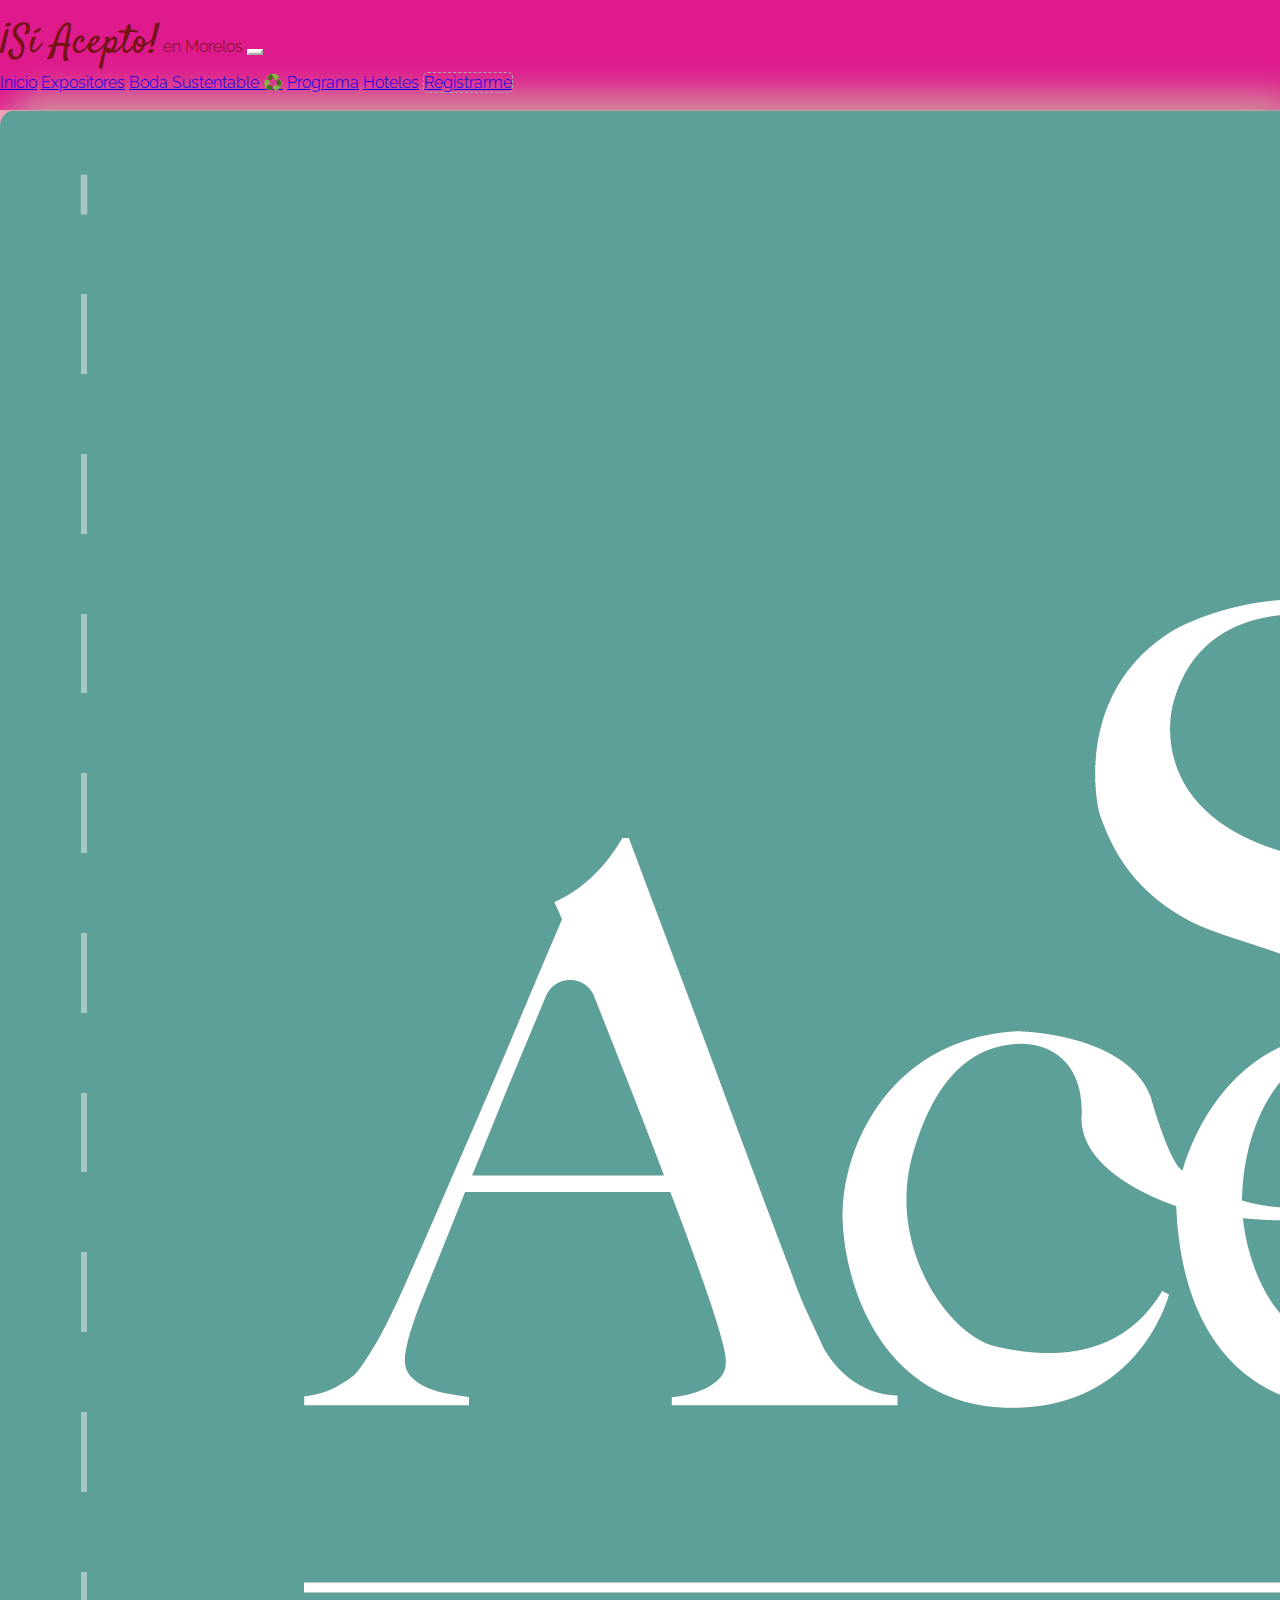
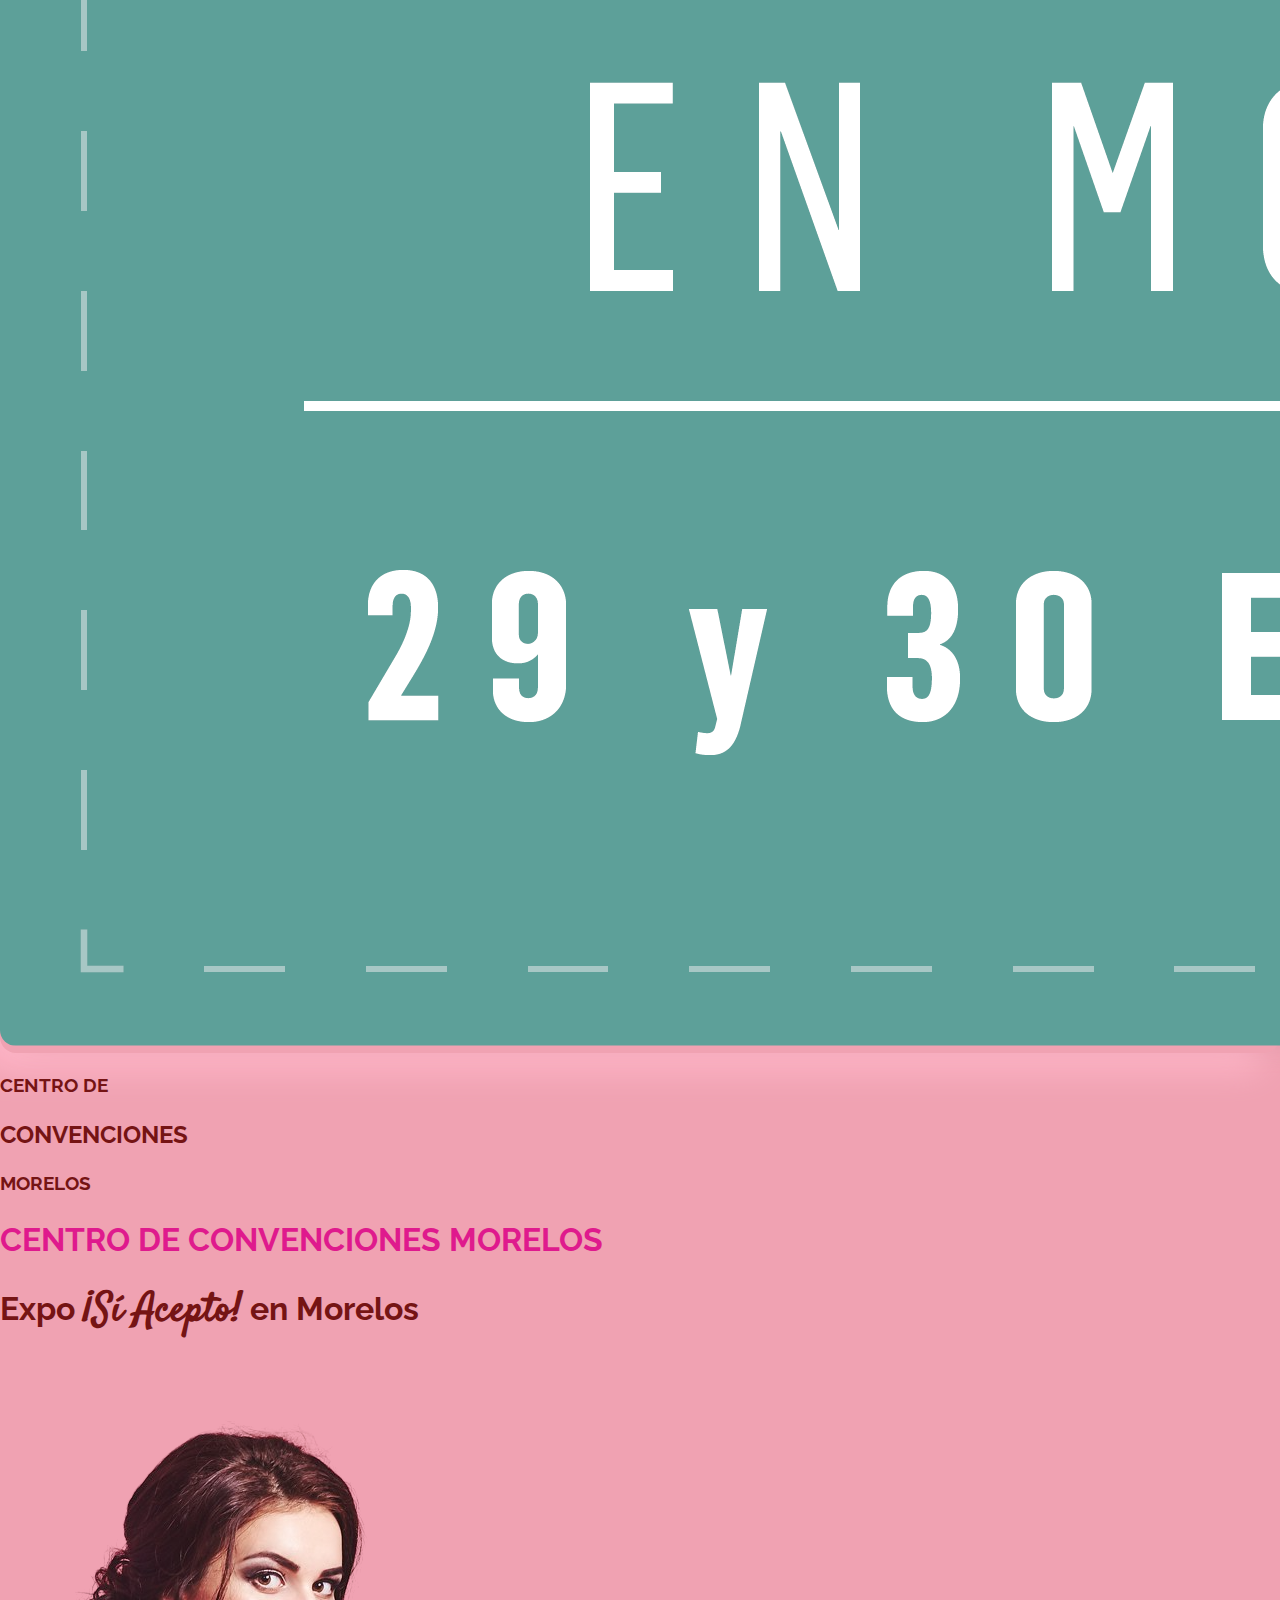
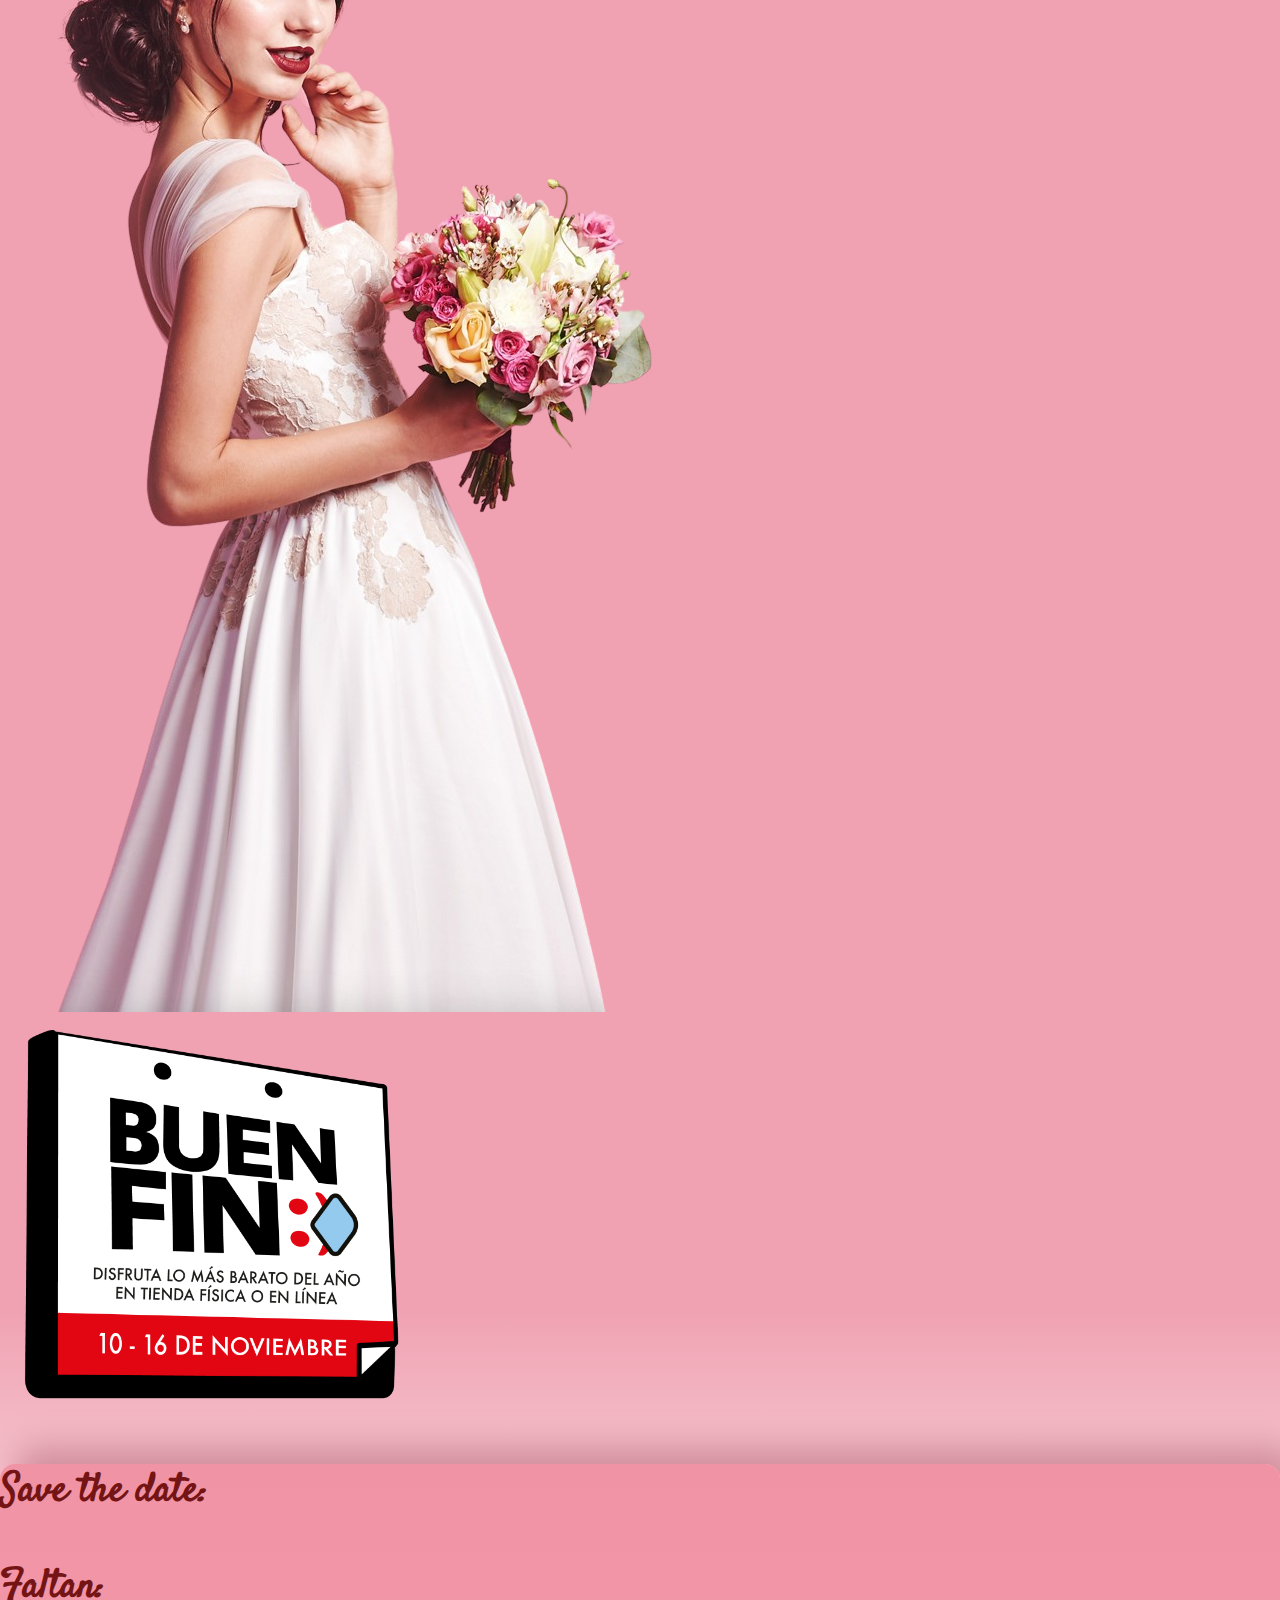
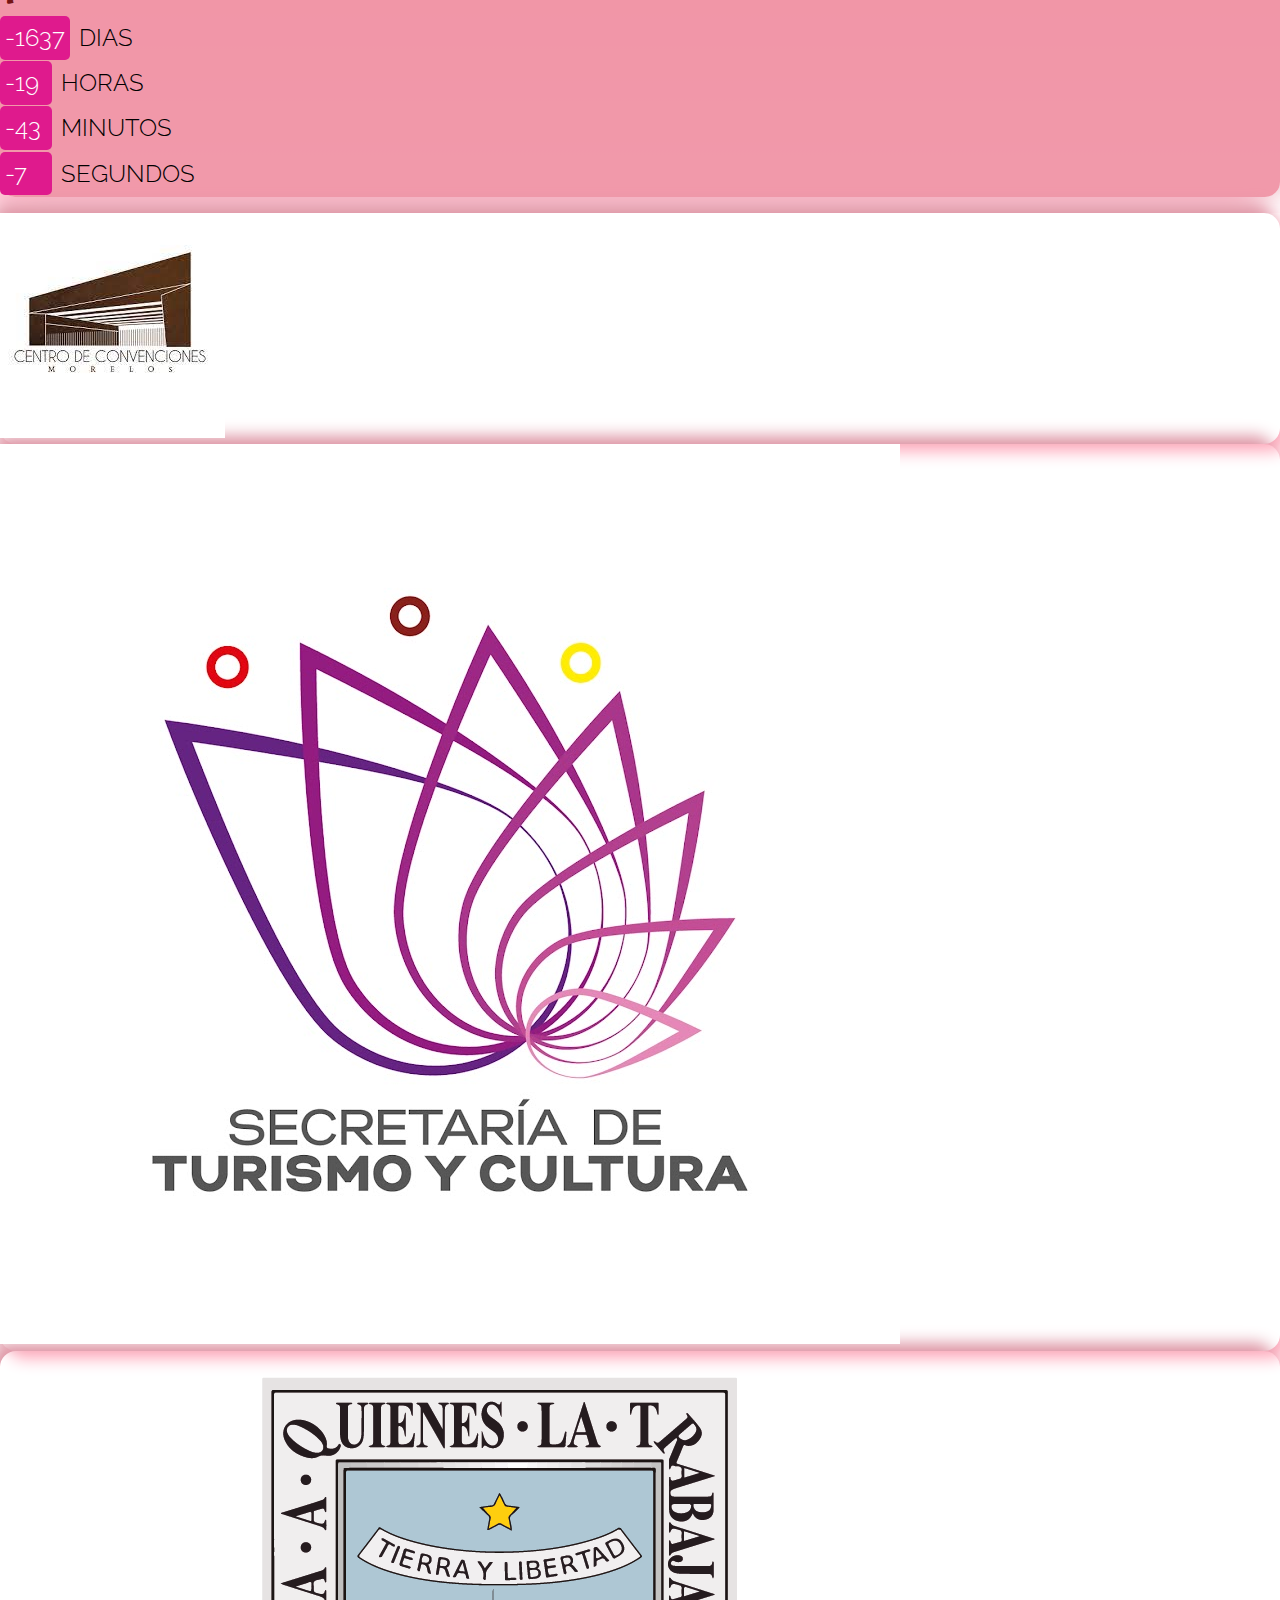
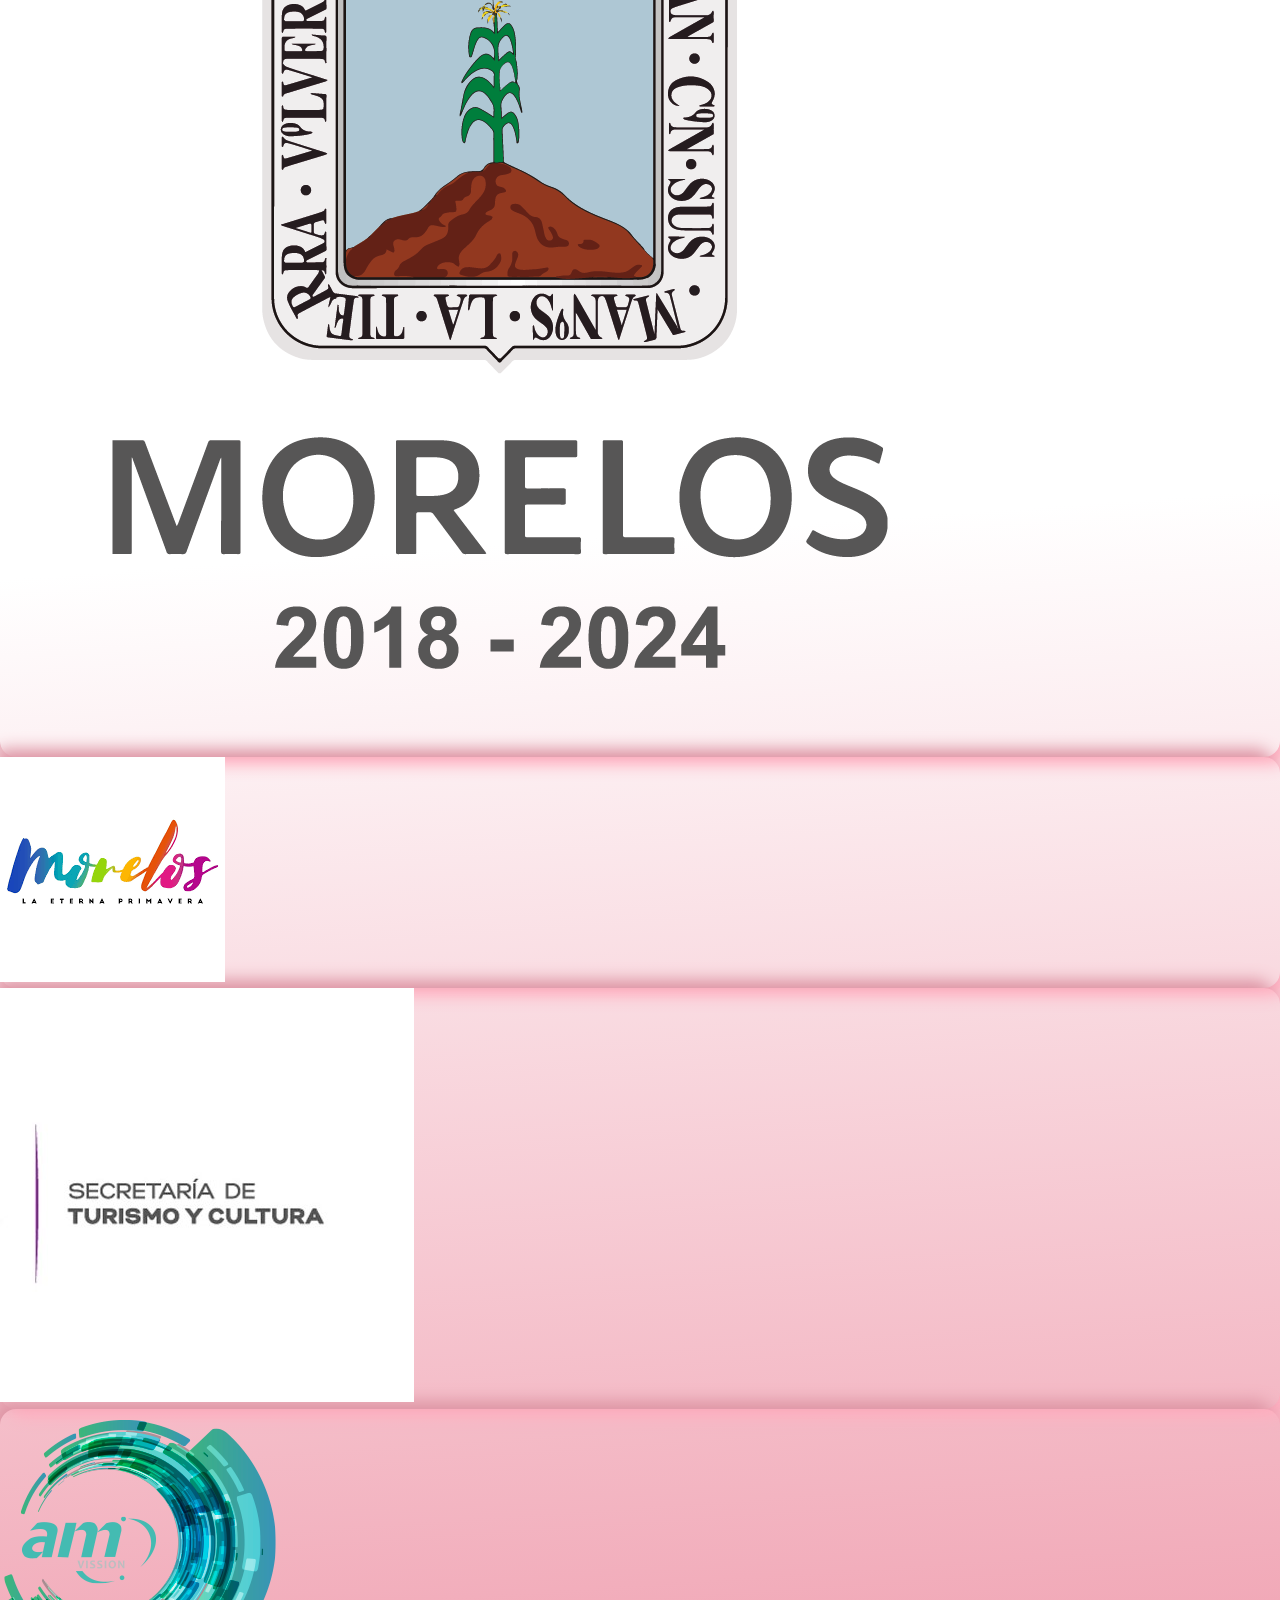
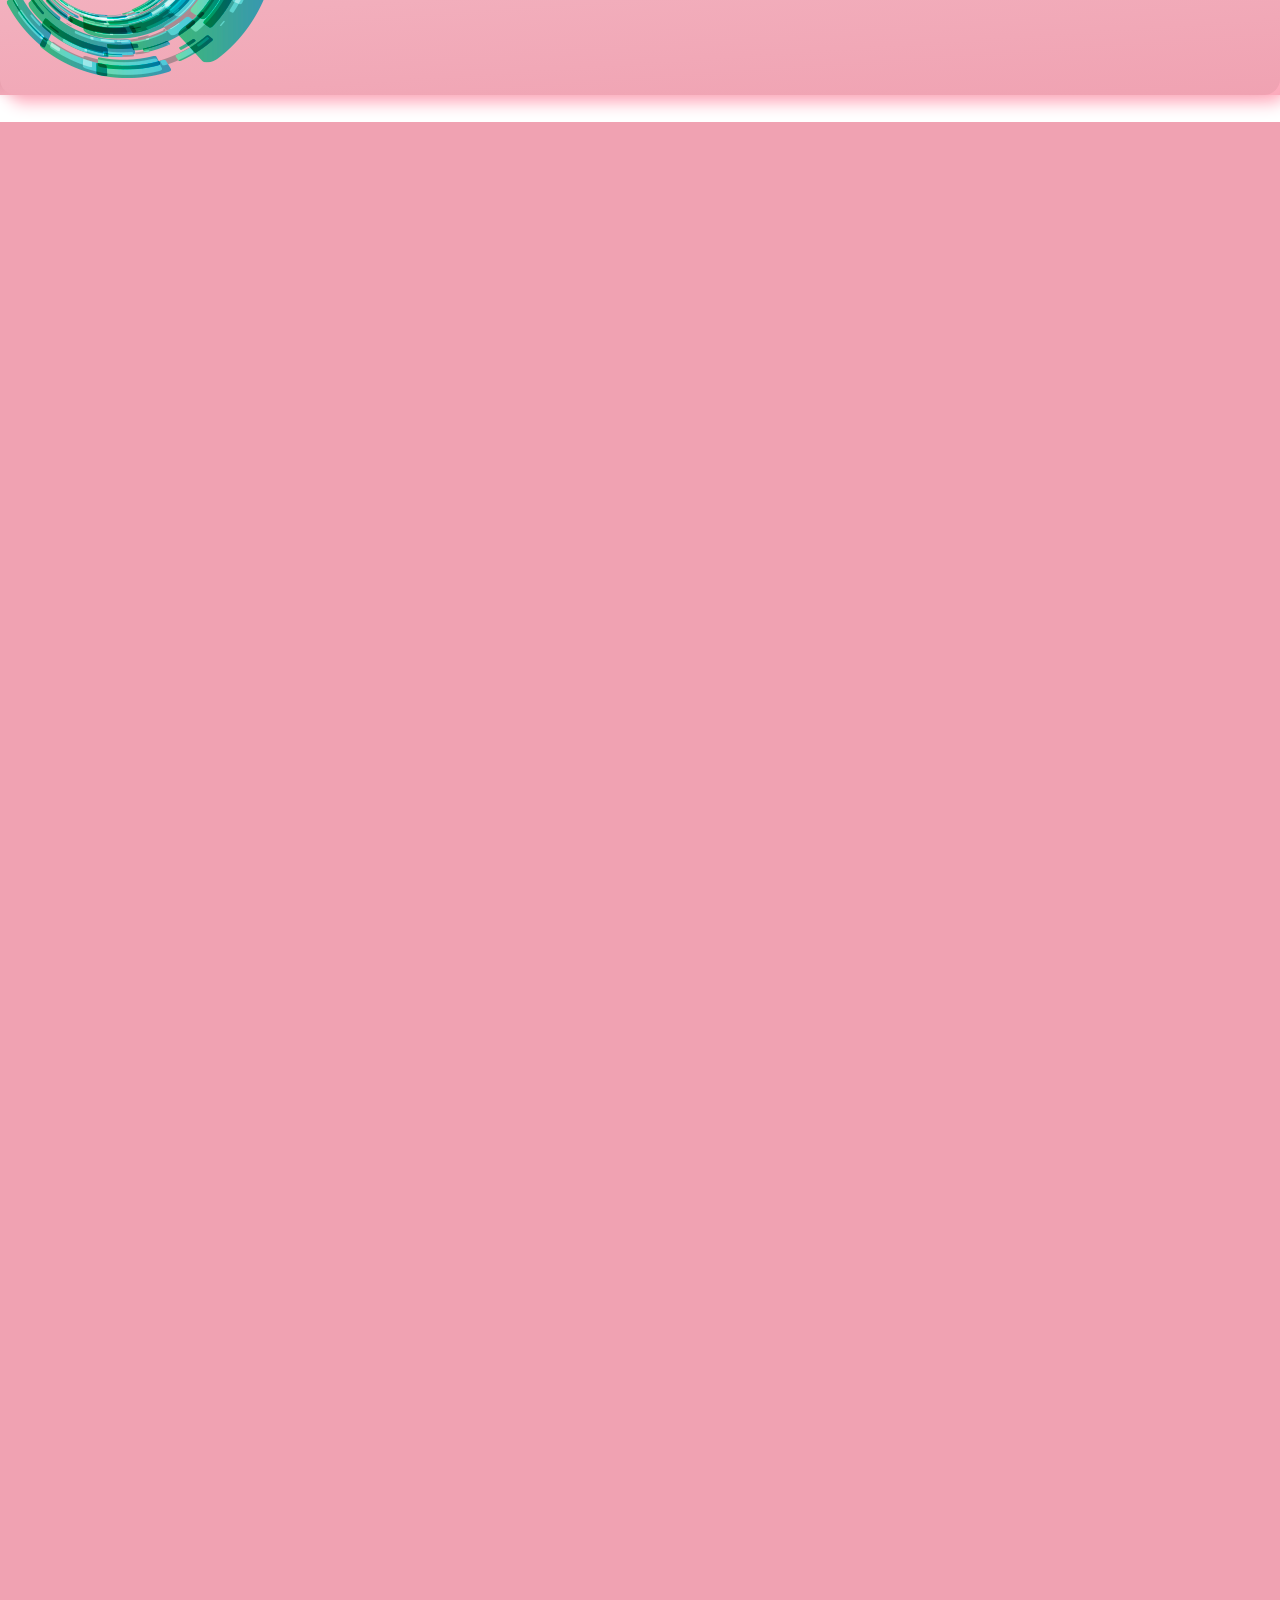
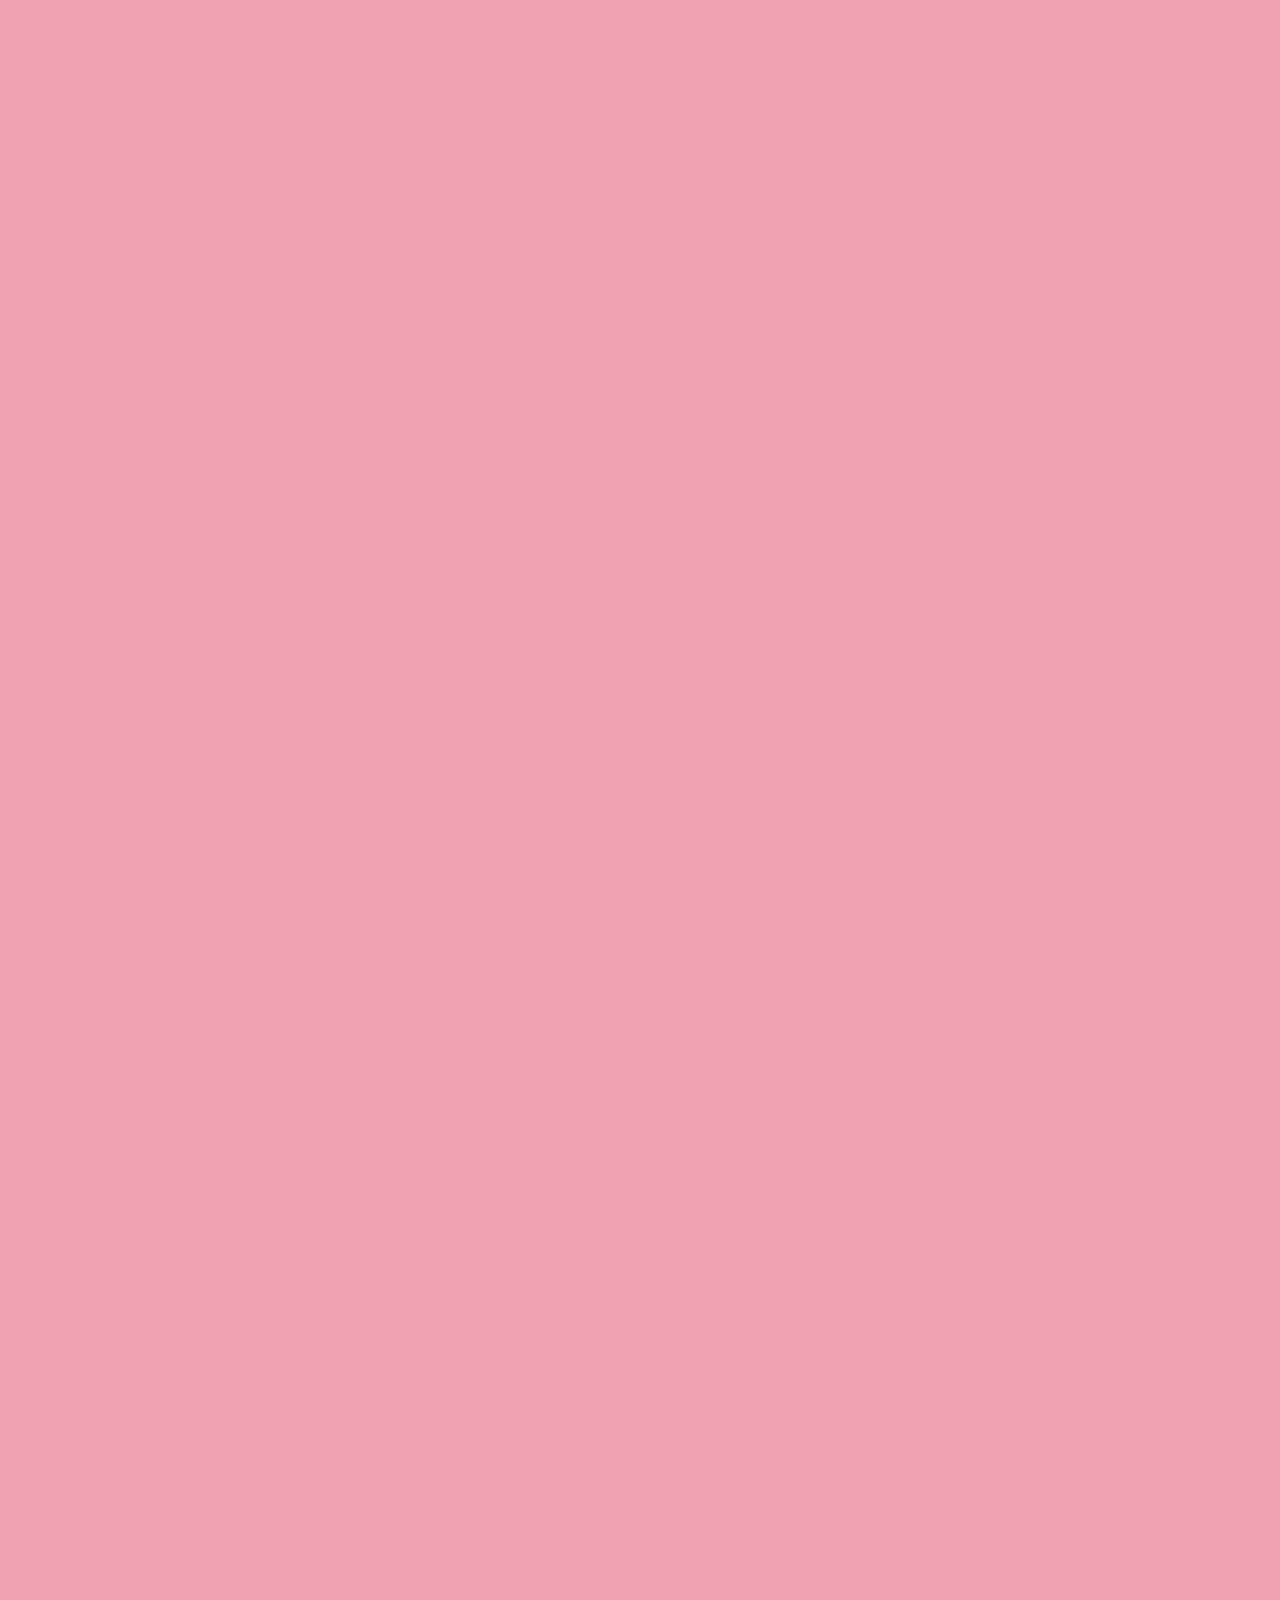
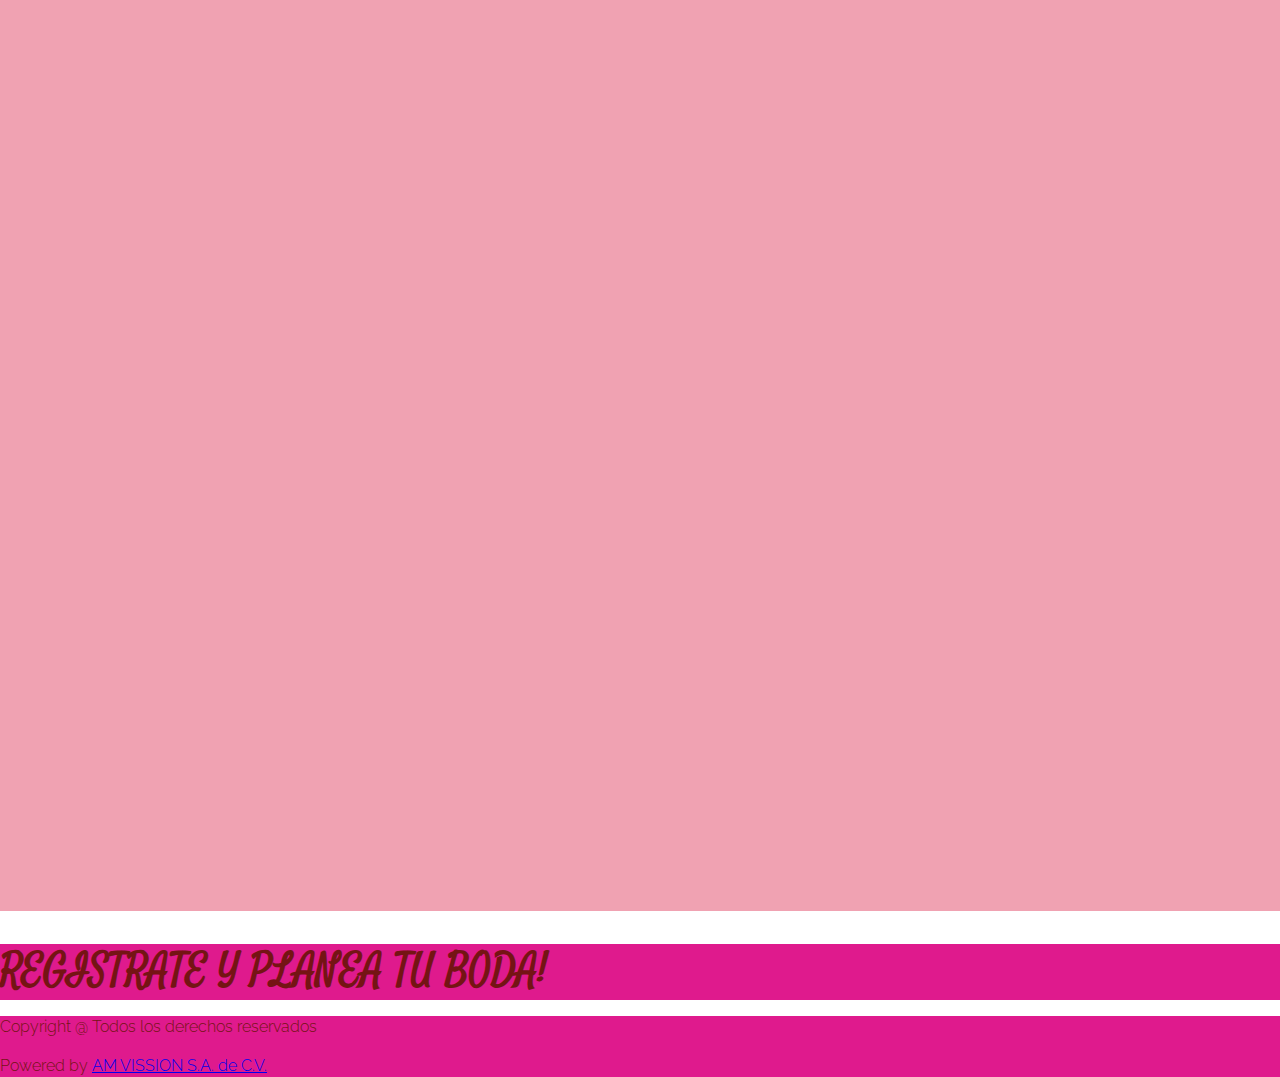
<file: public/index.html>
<!-- HTML5 -->
<!doctype html>

<!-- ESPAÑOL -->
<html lang="es">

<head>

    <meta charset="utf-8">
    <meta name="viewport" content="width=device-width, initial-scale=1, viewport-fit=cover">
    <meta name="description" content="Pagina principal">
    <meta name="author" content="Miguel Oñate">
    <link rel="shortcut icon" href="">
    <title>Si Acepto en Morelos</title>
    <link rel="apple-touch-icon" href=""> <!-- Apple Touch Icon (at least 200x200px) -->
    <meta name="apple-mobile-web-app-capable" content="yes"> <!-- To run web application in full-screen -->
    <meta name="apple-mobile-web-app-status-bar-style" content="black">
    <!-- Has no effect unless you have the previous meta tag -->

    <!--       LINKS CSS/JS     -->
    <link href="https://cdn.jsdelivr.net/npm/bootstrap@5.1.3/dist/css/bootstrap.min.css" rel="stylesheet"
        integrity="sha384-1BmE4kWBq78iYhFldvKuhfTAU6auU8tT94WrHftjDbrCEXSU1oBoqyl2QvZ6jIW3" crossorigin="anonymous">
    <link rel="stylesheet" href="assets/css/styles.css">
</head>


<body>

    <!-- ========== HEADER ========= -->
    <nav class="navbar navbar-expand-lg navbar-light bg-pink">
        <div class="container-sm">
            <a class="navbar-brand navbar-title text-white"><span class="cursivas text-white">¡Sí
                    Acepto!</span>
                en
                Morelos</a>
            <button class="navbar-toggler" type="button" data-bs-toggle="collapse" data-bs-target="#navbarNavAltMarkup"
                aria-controls="navbarNavAltMarkup" aria-expanded="false" aria-label="Toggle navigation">
                <span class="navbar-toggler-icon"></span>
            </button>
            <div class="collapse navbar-collapse justify-content-end" id="navbarNavAltMarkup">
                <div class="navbar-nav">
                    <a class="nav-link text-white" aria-current="page" href="index.html">Inicio</a>
                    <a class="nav-link text-white" href="expositores.html">Expositores</a>
                    <a class="nav-link text-white" href="boda_sust.html">Boda Sustentable ♻️</a>
                    <a class="nav-link text-white" href="programa.html">Programa</a>
                    <a class="nav-link text-white" href="hoteles.html">Hoteles</a>
                    <a class="nav-link text-white li-important" href="registrarme.html">Registrarme</a>
                </div>
            </div>
        </div>
    </nav>

    <header class="bg-header-gradient">
        <div class="container">
            <div class="row">
                <div class="col-md-4">
                    <div class="row">
                        <div class="col-md-12 pt-3">
                            <div class="card card-logo">
                                <img src="assets/img/header/logo.png" alt="" class="card-img-top">
                            </div>
                        </div>
                    </div>
                    <div class="row text-center">
                        <div class="col-md-12 d-none d-md-block pt-5">
                            <h3>CENTRO DE</h3>
                            <h2>CONVENCIONES</h2>
                            <h3>MORELOS</h3>
                        </div>
                        <div class="p-3 col-md-12 text-pink d-none d-sm-inline d-md-none">
                            <h1>CENTRO DE CONVENCIONES MORELOS</h3>
                        </div>
                    </div>
                </div>
                <div class="col-md-8">
                    <div class="row">
                        <div class="col-md-12">
                            <h1 class="text-white text-center d-none d-md-block pt-3">Expo <span class="cursivas">¡Sí
                                    Acepto!</span>
                                en Morelos</h1>
                        </div>
                    </div>
                    <div class="row">
                        <div class="col-md-6">
                            <img src="assets/img/header/novia.png" alt="" class="img-fluid">
                        </div>
                        <div class="col-12 col-md-6">
                            <div class="row">
                                <div class="col-6">
                                    <img src="assets/img/header/buen_fin.png" class="img-fluid d-none d-md-inline"
                                        alt="">
                                </div>
                            </div>
                            <div class="row">
                                <div class="countdown col-12 px-md-4 py-2 py-md-2" id="countdown1">
                                    <h3 class="d-none d-lg-block text-white cursivas text-center">Save the date:</h3>
                                    <h3 class="d-block d-lg-none text-white cursivas text-center">Faltan:</h3>
                                    <div class="row">
                                        <div class="col-6 col-md-12 ">
                                            <span class="timeel days">00</span>
                                            <span class="timeel timeRefDays text-white">DIAS</span>
                                        </div>
                                        <div class="col-6 col-md-12">
                                            <span class="timeel hours">00</span>
                                            <span class="timeel timeRefHours text-white">HORAS</span>
                                        </div>
                                        <div class="col-6 col-md-12">
                                            <span class="timeel minutes">00</span>
                                            <span class="timeel timeRefMinutes text-white">MINUTOS</span>
                                        </div>
                                        <div class="col-6 col-md-12">
                                            <span class="timeel seconds">00</span>
                                            <span class="timeel timeRefSeconds text-white">SEGUNDOS</span>
                                        </div>
                                    </div>
                                </div>
                            </div>
                        </div>
                    </div>
                </div>
            </div>
        </div>
    </header>
    <section class="bg-gradient-sponsors pb-3">
        <div class="container">
            <div class="row">
                <div class="col-6 col-sm-2 align-self-end">
                    <div class="card patrocinadores">
                        <img src="assets/img/patrocinadores/centro_morelos.jpg" alt="img-fluid">
                    </div>
                </div>
                <div class="col-6 col-sm-2">
                    <div class="card"> <img src="assets/img/patrocinadores/turismo.jpg" alt="" class="img-fluid">
                    </div>
                </div>
                <div class="col-6 col-sm-2">
                    <div class="card">
                        <img src="assets/img/patrocinadores/morelos.png" alt="" class="img-fluid">
                    </div>
                </div>
                <div class="col-6 col-sm-2">
                    <div class="card">
                        <img src="assets/img/patrocinadores/morelos_primavera.png" class="img-fluid" alt="">
                    </div>
                </div>
                <div class="col-6 col-sm-2">
                    <div class="card">
                        <img src="assets/img/patrocinadores/turismo_cultura.jpg" alt="" class="img-fluid">
                    </div>
                </div>
                <div class="col-6 col-sm-2">
                    <div class="card">
                        <img src="assets/img/patrocinadores/amvission.png" class="img-fluid" alt="">
                    </div>
                </div>
            </div>
        </div>
    </section>

    <section class='bg-lightpink py-5'>
        <div class='container'>
            <div class="row">
                <div class="col-lg-6 reveal">
                    <div class="card">
                        <div class="card-body">
                            <h1 class="cursivas">
                                Lugar:
                            </h1>
                        </div>
                    </div>
                </div>
                <div class="col-lg-6 reveal">
                    <div class="card">
                        <div class="card-body">
                            <h2 class="cursivas">Informacion General</h2>
                        </div>
                    </div>
                </div>
            </div>
        </div>
    </section>

    <section class='section bg-lightpink'>
        <div class='container reveal text-center'>
            <div class="row row-cols-1 row-cols-md-3 g-4">
                <div class="col">
                    <div class="card">
                        <img src="./assets/img/contenido/exposiciones.jpg" class="card-img-top" alt="...">
                        <div class="card-body">
                            <h5 class="card-title">Exposiciones</h5>
                            <p class="card-text"></p>
                        </div>
                    </div>
                </div>
                <div class="col">
                    <div class="card">
                        <img src="./assets/img/contenido/conferencias.jpg" class="card-img-top" alt="...">
                        <div class="card-body">
                            <h5 class="card-title">Conferencias</h5>
                            <p class="card-text"></p>
                        </div>
                    </div>
                </div>
                <div class="col">
                    <div class="card">
                        <img src="./assets/img/contenido/boda-sustentable.jpg" class="card-img-top" alt="...">
                        <div class="card-body">
                            <h5 class="card-title">Boda Sustentable</h5>
                            <p class="card-text"></p>
                        </div>
                    </div>
                </div>
                <div class="col">
                    <div class="card">
                        <img src="./assets/img/contenido/amenidades.jpg" class="card-img-top" alt="...">
                        <div class="card-body">
                            <h5 class="card-title">Amenidades</h5>
                            <p class="card-text"></p>
                        </div>
                    </div>
                </div>
                <div class="col">
                    <div class="card">
                        <img src="./assets/img/contenido/pasarela.jpg" class="card-img-top" alt="...">
                        <div class="card-body">
                            <h5 class="card-title">Pasarela</h5>
                            <p class="card-text"></p>
                        </div>
                    </div>
                </div>
                <div class="col">
                    <div class="card">
                        <img src="./assets/img/contenido/lgbt.jpg" class="card-img-top" alt="...">
                        <div class="card-body">
                            <h5 class="card-title">BODA LGBT 🏳️‍🌈</h5>
                            <p class="card-text"></p>
                        </div>
                    </div>
                </div>
            </div>
        </div>
    </section>
    <section class="bg-pink py-4">
        <div class="container">
            <h2 class="text-white cursivas">
                REGISTRATE Y PLANEA TU BODA!
            </h2>
        </div>
    </section>
    <!-- ========= FOOTER ========== -->
    <footer class="bg-pink p-3 text-white text-center">
        <div class="container">
            <div class="row">
                <div class="col-md-12">
                    <p>Copyright @ Todos los derechos reservados</p>
                </div>
            </div>
            <div class="row">
                <div class="col-md-12">
                    <p>Powered by <a class="text-info" href="http://amvission.com/">AM VISSION S.A. de C.V.</span></a>
                </div>
            </div>
        </div>
    </footer>


    <!-- ======= SCRIPT TAGS ====== -->
    <script src="https://cdn.jsdelivr.net/npm/bootstrap@5.1.3/dist/js/bootstrap.bundle.min.js"
        integrity="sha384-ka7Sk0Gln4gmtz2MlQnikT1wXgYsOg+OMhuP+IlRH9sENBO0LRn5q+8nbTov4+1p" crossorigin="anonymous">
    </script>
    <script src="assets/js/app.js"></script>
</body>

</html>
</file>
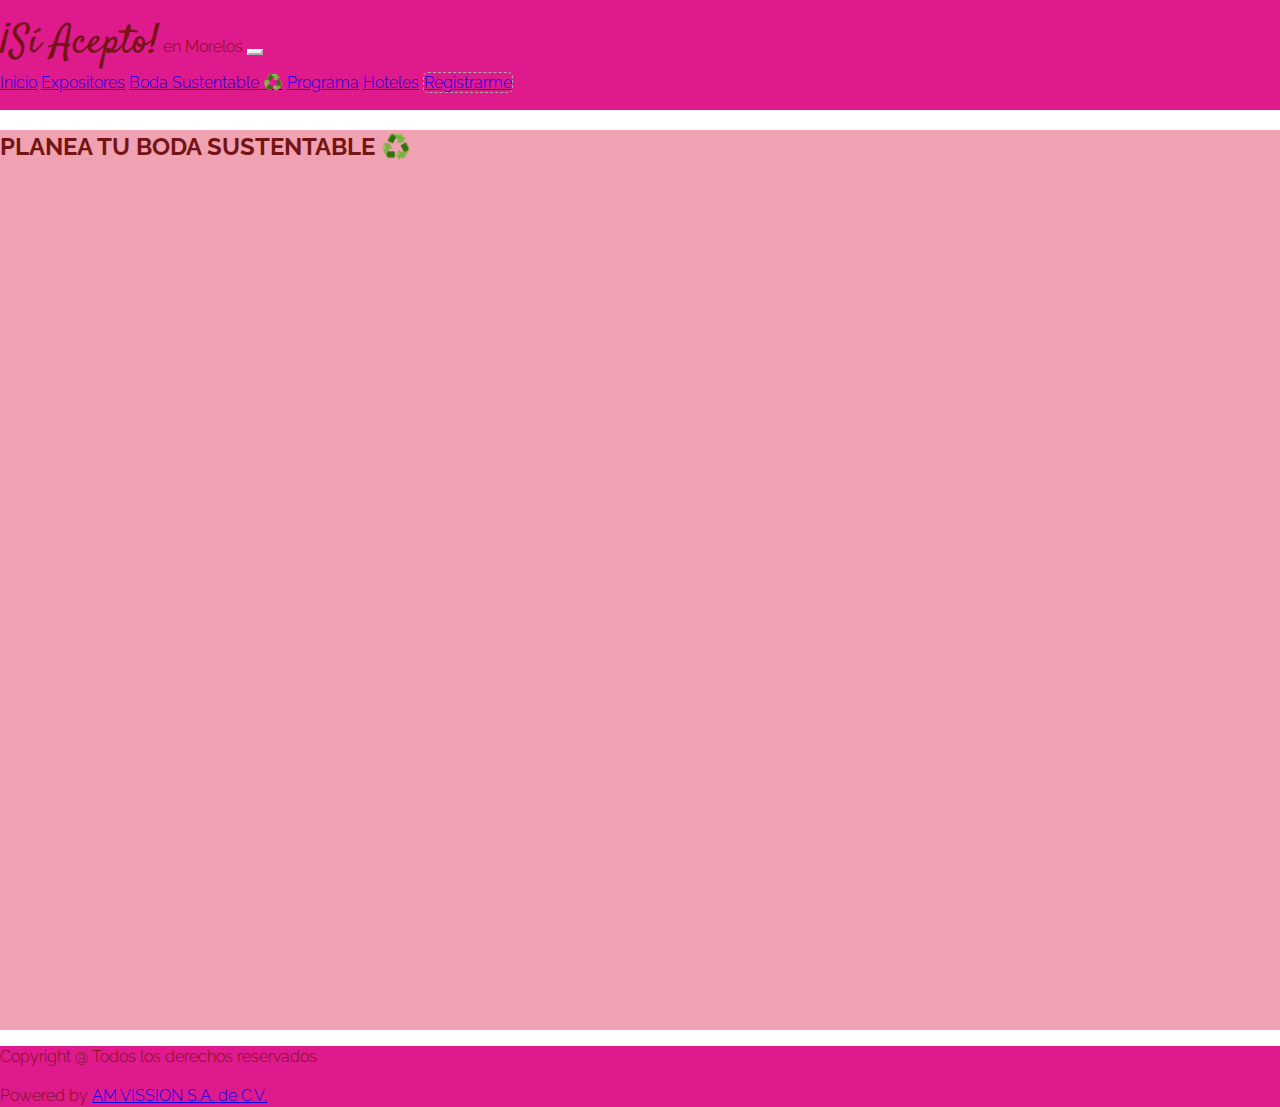
<file: public/boda_sust.html>
<!-- HTML5 -->
<!doctype html>

<!-- ESPAÑOL -->
<html lang="es">

<head>

    <meta charset="utf-8">
    <meta name="viewport" content="width=device-width, initial-scale=1, viewport-fit=cover">
    <meta name="description" content="Pagina de boda sustentable">
    <meta name="author" content="Miguel Oñate">
    <link rel="shortcut icon" href="">
    <title>Si Acepto - Boda Sustentable</title>
    <link rel="apple-touch-icon" href=""> <!-- Apple Touch Icon (at least 200x200px) -->
    <meta name="apple-mobile-web-app-capable" content="yes"> <!-- To run web application in full-screen -->
    <meta name="apple-mobile-web-app-status-bar-style" content="black">
    <!-- Has no effect unless you have the previous meta tag -->

    <!--       LINKS CSS/JS     -->
    <link href="https://cdn.jsdelivr.net/npm/bootstrap@5.1.3/dist/css/bootstrap.min.css" rel="stylesheet"
        integrity="sha384-1BmE4kWBq78iYhFldvKuhfTAU6auU8tT94WrHftjDbrCEXSU1oBoqyl2QvZ6jIW3" crossorigin="anonymous">
    <link rel="stylesheet" href="assets/css/styles.css">
</head>

<body>
    <nav class="navbar navbar-expand-lg navbar-light bg-pink">
        <div class="container-sm">
            <a class="navbar-brand navbar-title text-white"><span class="cursivas text-white">¡Sí
                    Acepto!</span>
                en
                Morelos</a>
            <button class="navbar-toggler" type="button" data-bs-toggle="collapse" data-bs-target="#navbarNavAltMarkup"
                aria-controls="navbarNavAltMarkup" aria-expanded="false" aria-label="Toggle navigation">
                <span class="navbar-toggler-icon"></span>
            </button>
            <div class="collapse navbar-collapse justify-content-end" id="navbarNavAltMarkup">
                <div class="navbar-nav">
                    <a class="nav-link text-white" href="index.html">Inicio</a>
                    <a class="nav-link text-white" href="expositores.html">Expositores</a>
                    <a class="nav-link text-white" aria-current="page" href="boda_sust.html">Boda Sustentable ♻️</a>
                    <a class="nav-link text-white" href="programa.html">Programa</a>
                    <a class="nav-link text-white" href="hoteles.html">Hoteles</a>
                    <a class="nav-link text-white li-important" href="registrarme.html">Registrarme</a>
                </div>
            </div>
        </div>
    </nav>

    <section class="content-section bg-lightpink h-100">
        <div class="container py-5">
            <h2>PLANEA TU BODA SUSTENTABLE ♻️</h2>
        </div>
    </section>

    <footer class="bg-pink p-3 text-white text-center">
        <div class="container">
            <div class="row">
                <div class="col-md-12">
                    <p>Copyright @ Todos los derechos reservados</p>
                </div>
            </div>
            <div class="row">
                <div class="col-md-12">
                    <p>Powered by <a class="text-info" href="http://amvission.com/">AM VISSION S.A. de C.V.</span></a>
                </div>
            </div>
        </div>
    </footer>

    <!-- ======= SCRIPT TAGS ====== -->
    <script src="https://cdn.jsdelivr.net/npm/bootstrap@5.1.3/dist/js/bootstrap.bundle.min.js"
        integrity="sha384-ka7Sk0Gln4gmtz2MlQnikT1wXgYsOg+OMhuP+IlRH9sENBO0LRn5q+8nbTov4+1p" crossorigin="anonymous">
    </script>
    <script src="assets/js/app.js"></script>
</body>

</html>
</file>
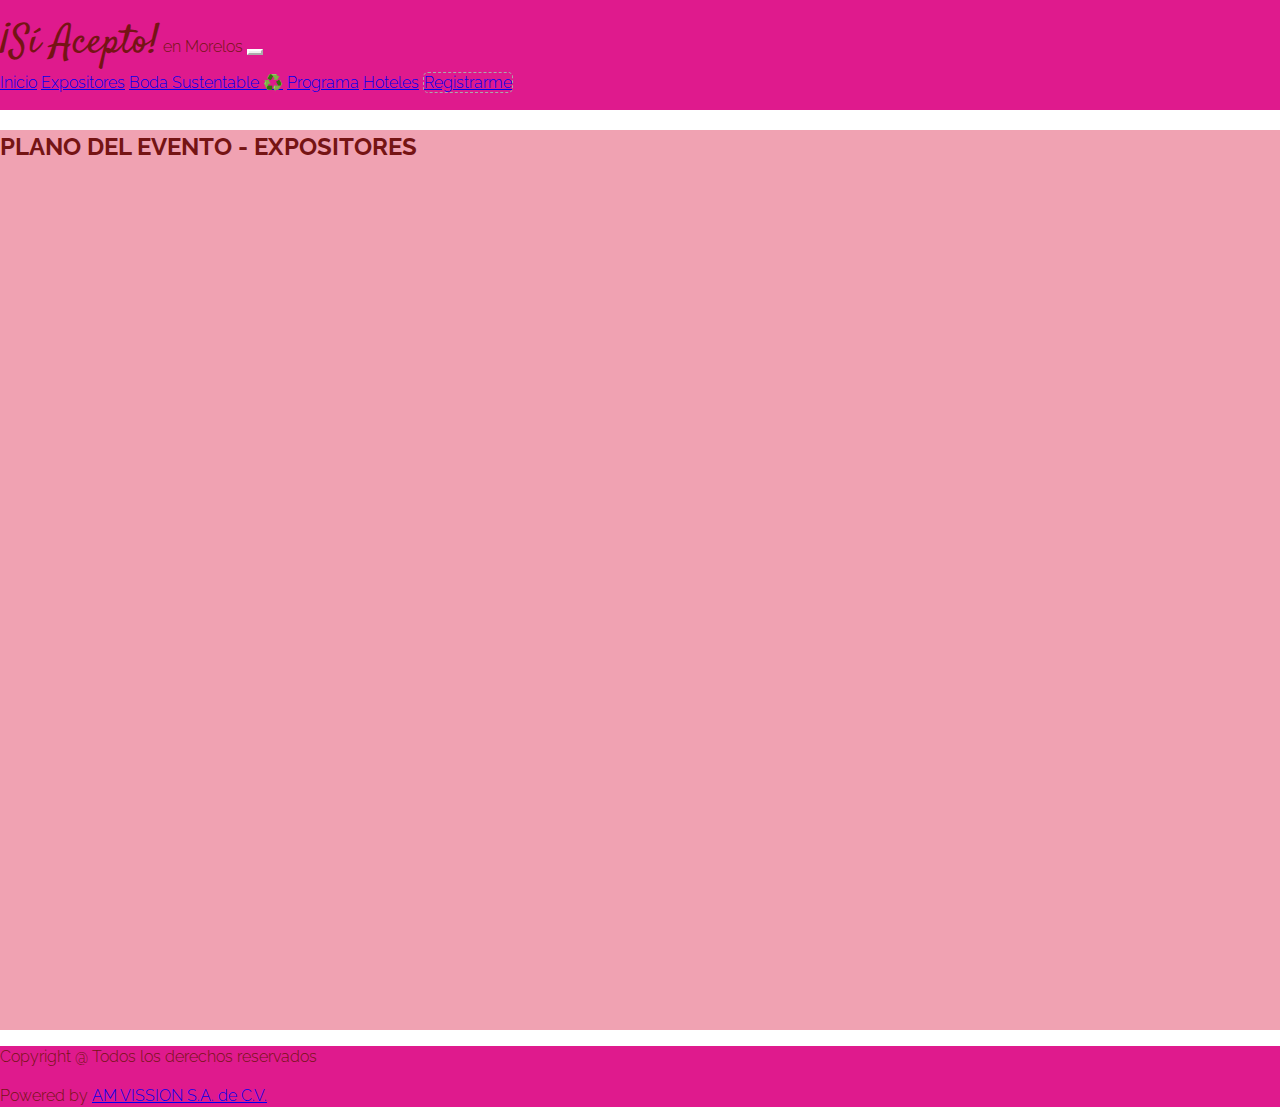
<file: public/expositores.html>
<!-- HTML5 -->
<!doctype html>

<!-- ESPAÑOL -->
<html lang="es">

<head>

    <meta charset="utf-8">
    <meta name="viewport" content="width=device-width, initial-scale=1, viewport-fit=cover">
    <meta name="description" content="pagina de expositores">
    <meta name="author" content="Miguel Oñate">
    <link rel="shortcut icon" href="">
    <title>Si Acepto en Morelos</title>
    <link rel="apple-touch-icon" href=""> <!-- Apple Touch Icon (at least 200x200px) -->
    <meta name="apple-mobile-web-app-capable" content="yes"> <!-- To run web application in full-screen -->
    <meta name="apple-mobile-web-app-status-bar-style" content="black">
    <!-- Has no effect unless you have the previous meta tag -->

    <!--       LINKS CSS/JS     -->
    <link href="https://cdn.jsdelivr.net/npm/bootstrap@5.1.3/dist/css/bootstrap.min.css" rel="stylesheet"
        integrity="sha384-1BmE4kWBq78iYhFldvKuhfTAU6auU8tT94WrHftjDbrCEXSU1oBoqyl2QvZ6jIW3" crossorigin="anonymous">
    <link rel="stylesheet" href="assets/css/styles.css">
</head>

<body>
    <nav class="navbar navbar-expand-lg navbar-light bg-pink">
        <div class="container-sm">
            <a class="navbar-brand navbar-title text-white"><span class="cursivas text-white">¡Sí
                    Acepto!</span>
                en
                Morelos</a>
            <button class="navbar-toggler" type="button" data-bs-toggle="collapse" data-bs-target="#navbarNavAltMarkup"
                aria-controls="navbarNavAltMarkup" aria-expanded="false" aria-label="Toggle navigation">
                <span class="navbar-toggler-icon"></span>
            </button>
            <div class="collapse navbar-collapse justify-content-end" id="navbarNavAltMarkup">
                <div class="navbar-nav">
                    <a class="nav-link text-white" href="index.html">Inicio</a>
                    <a class="nav-link text-white" aria-current="page" href="expositores.html">Expositores</a>
                    <a class="nav-link text-white" href="boda_sust.html">Boda Sustentable ♻️</a>
                    <a class="nav-link text-white" href="programa.html">Programa</a>
                    <a class="nav-link text-white" href="hoteles.html">Hoteles</a>
                    <a class="nav-link text-white li-important" href="registrarme.html">Registrarme</a>
                </div>
            </div>
        </div>
    </nav>

    <section class="content-section bg-lightpink h-100">
        <div class="container py-5">
            <h2>PLANO DEL EVENTO - EXPOSITORES</h2>
        </div>
    </section>

    <footer class="bg-pink p-3 text-white text-center">
        <div class="container">
            <div class="row">
                <div class="col-md-12">
                    <p>Copyright @ Todos los derechos reservados</p>
                </div>
            </div>
            <div class="row">
                <div class="col-md-12">
                    <p>Powered by <a class="text-info" href="http://amvission.com/">AM VISSION S.A. de C.V.</span></a>
                </div>
            </div>
        </div>
    </footer>

    <!-- ======= SCRIPT TAGS ====== -->
    <script src="https://cdn.jsdelivr.net/npm/bootstrap@5.1.3/dist/js/bootstrap.bundle.min.js"
        integrity="sha384-ka7Sk0Gln4gmtz2MlQnikT1wXgYsOg+OMhuP+IlRH9sENBO0LRn5q+8nbTov4+1p" crossorigin="anonymous">
    </script>
    <script src="assets/js/app.js"></script>
</body>

</html>
</file>
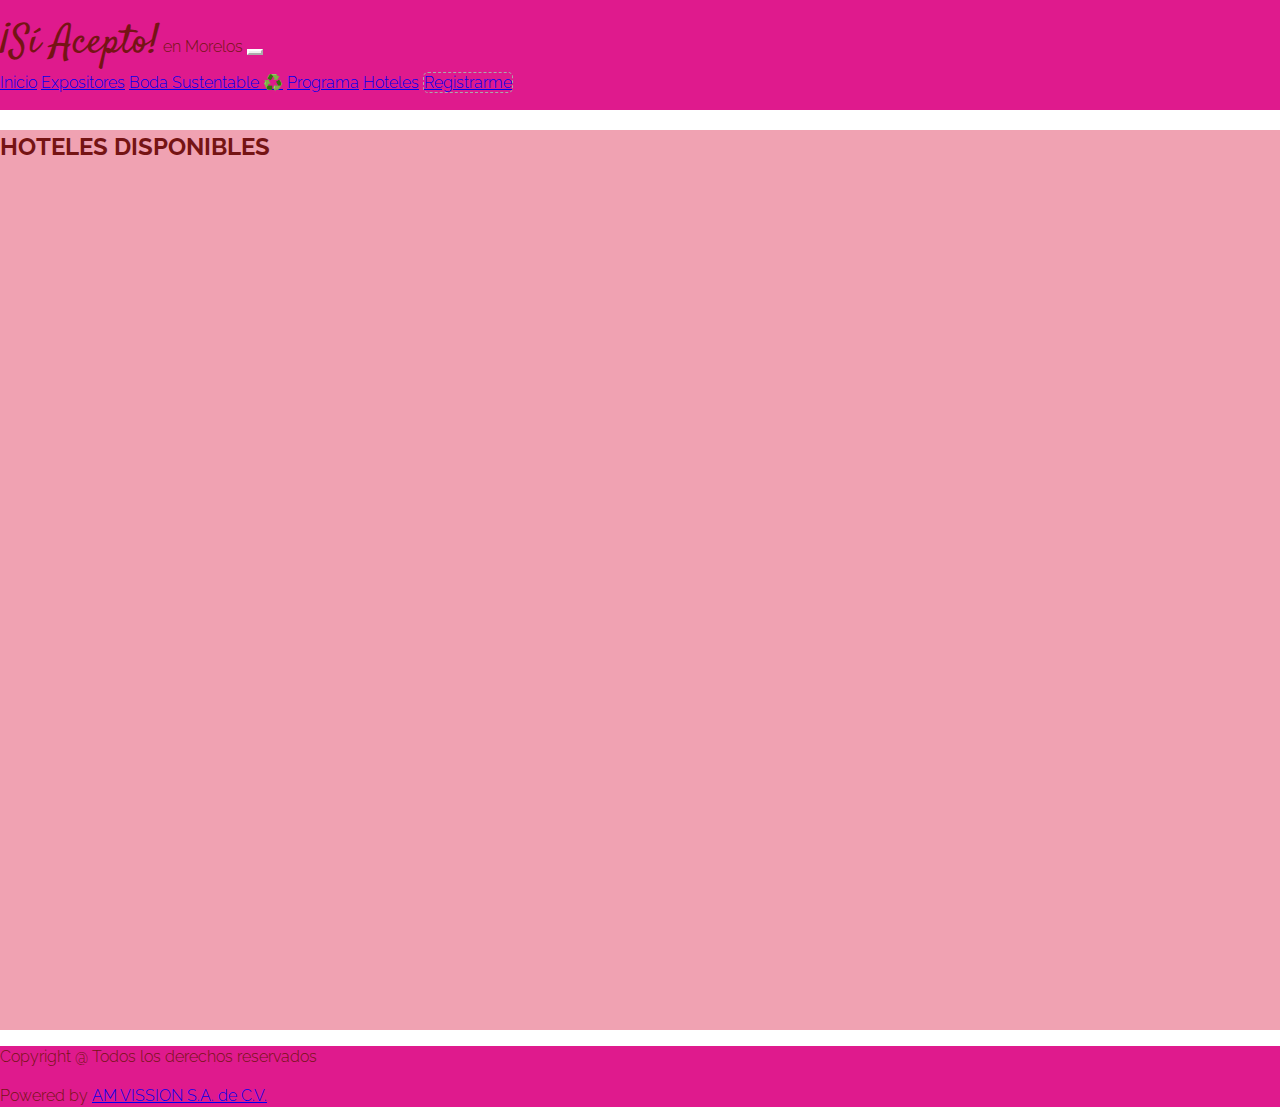
<file: public/hoteles.html>
<!-- HTML5 -->
<!doctype html>

<!-- ESPAÑOL -->
<html lang="es">

<head>

    <meta charset="utf-8">
    <meta name="viewport" content="width=device-width, initial-scale=1, viewport-fit=cover">
    <meta name="description" content="Pagina ">
    <meta name="author" content="Miguel Oñate">
    <link rel="shortcut icon" href="">
    <title>Si Acepto en Morelos</title>
    <link rel="apple-touch-icon" href=""> <!-- Apple Touch Icon (at least 200x200px) -->
    <meta name="apple-mobile-web-app-capable" content="yes"> <!-- To run web application in full-screen -->
    <meta name="apple-mobile-web-app-status-bar-style" content="black">
    <!-- Has no effect unless you have the previous meta tag -->

    <!--       LINKS CSS/JS     -->
    <link href="https://cdn.jsdelivr.net/npm/bootstrap@5.1.3/dist/css/bootstrap.min.css" rel="stylesheet"
        integrity="sha384-1BmE4kWBq78iYhFldvKuhfTAU6auU8tT94WrHftjDbrCEXSU1oBoqyl2QvZ6jIW3" crossorigin="anonymous">
    <link rel="stylesheet" href="assets/css/styles.css">
</head>

<body>
    <nav class="navbar navbar-expand-lg navbar-light bg-pink">
        <div class="container-sm">
            <a class="navbar-brand navbar-title text-white"><span class="cursivas text-white">¡Sí
                    Acepto!</span>
                en
                Morelos</a>
            <button class="navbar-toggler" type="button" data-bs-toggle="collapse" data-bs-target="#navbarNavAltMarkup"
                aria-controls="navbarNavAltMarkup" aria-expanded="false" aria-label="Toggle navigation">
                <span class="navbar-toggler-icon"></span>
            </button>
            <div class="collapse navbar-collapse justify-content-end" id="navbarNavAltMarkup">
                <div class="navbar-nav">
                    <a class="nav-link text-white" href="index.html">Inicio</a>
                    <a class="nav-link text-white" href="expositores.html">Expositores</a>
                    <a class="nav-link text-white" href="boda_sust.html">Boda Sustentable ♻️</a>
                    <a class="nav-link text-white" href="programa.html">Programa</a>
                    <a class="nav-link text-white" aria-current="page" href="hoteles.html">Hoteles</a>
                    <a class="nav-link text-white li-important" href="registrarme.html">Registrarme</a>
                </div>
            </div>
        </div>
    </nav>

    <section class="content-section bg-lightpink h-100">
        <div class="container py-5">
            <h2>HOTELES DISPONIBLES</h2>
        </div>
    </section>

    <footer class="bg-pink p-3 text-white text-center">
        <div class="container">
            <div class="row">
                <div class="col-md-12">
                    <p>Copyright @ Todos los derechos reservados</p>
                </div>
            </div>
            <div class="row">
                <div class="col-md-12">
                    <p>Powered by <a class="text-info" href="http://amvission.com/">AM VISSION S.A. de C.V.</span></a>
                </div>
            </div>
        </div>
    </footer>

    <!-- ======= SCRIPT TAGS ====== -->
    <script src="https://cdn.jsdelivr.net/npm/bootstrap@5.1.3/dist/js/bootstrap.bundle.min.js"
        integrity="sha384-ka7Sk0Gln4gmtz2MlQnikT1wXgYsOg+OMhuP+IlRH9sENBO0LRn5q+8nbTov4+1p" crossorigin="anonymous">
    </script>
    <script src="assets/js/app.js"></script>
</body>

</html>
</file>
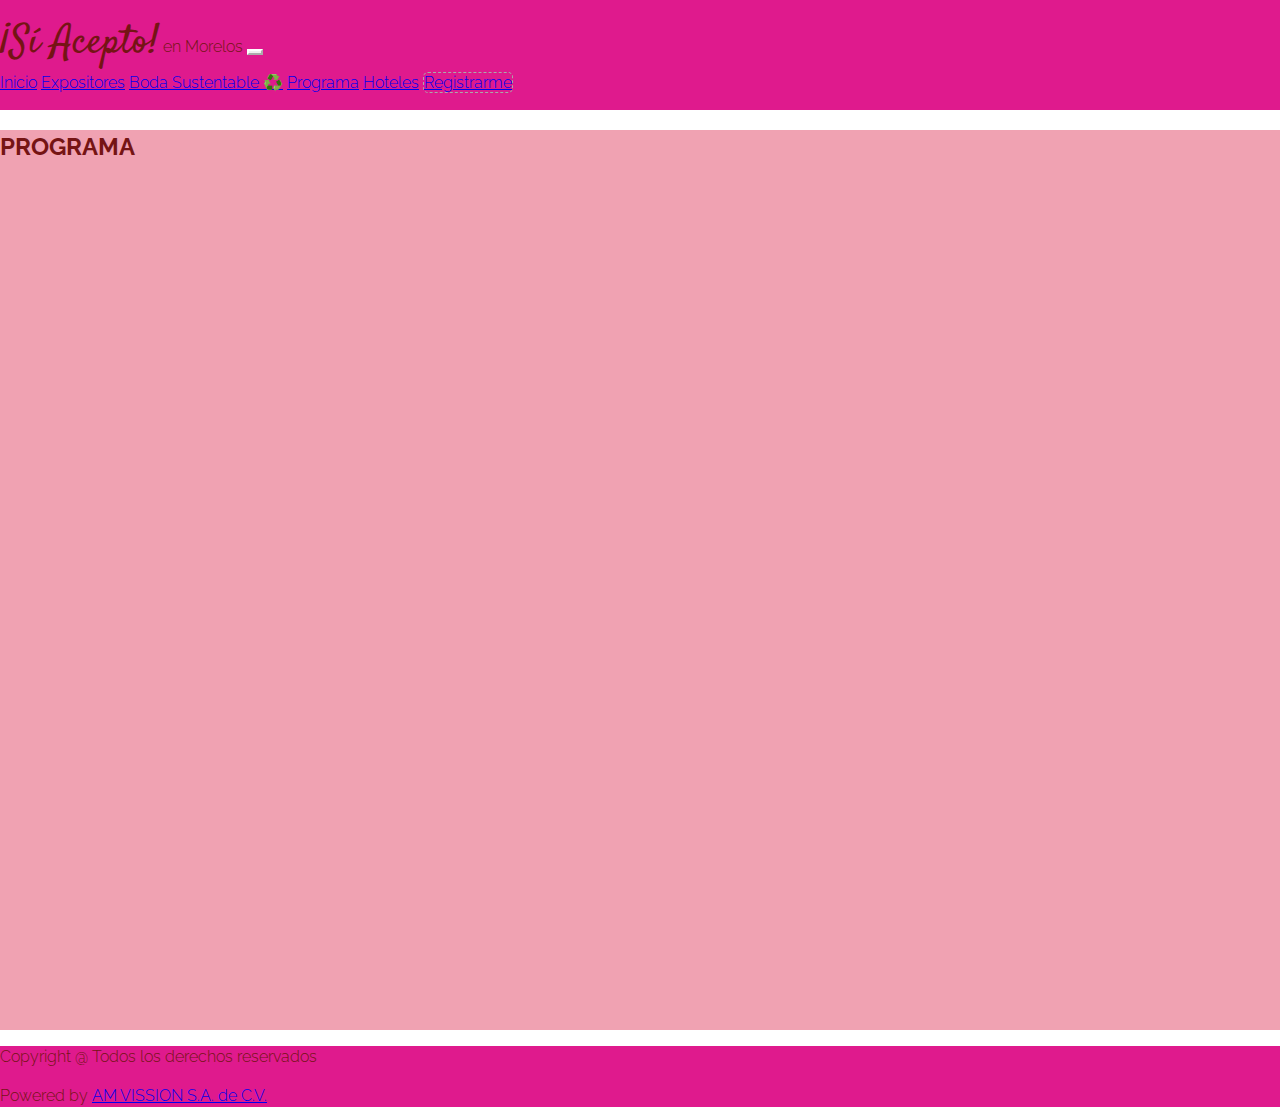
<file: public/programa.html>
<!-- HTML5 -->
<!doctype html>

<!-- ESPAÑOL -->
<html lang="es">

<head>

    <meta charset="utf-8">
    <meta name="viewport" content="width=device-width, initial-scale=1, viewport-fit=cover">
    <meta name="description" content="Pagina del programa del evento">
    <meta name="author" content="Miguel Oñate">
    <link rel="shortcut icon" href="">
    <title>Si Acepto en Morelos</title>
    <link rel="apple-touch-icon" href=""> <!-- Apple Touch Icon (at least 200x200px) -->
    <meta name="apple-mobile-web-app-capable" content="yes"> <!-- To run web application in full-screen -->
    <meta name="apple-mobile-web-app-status-bar-style" content="black">
    <!-- Has no effect unless you have the previous meta tag -->

    <!--       LINKS CSS/JS     -->
    <link href="https://cdn.jsdelivr.net/npm/bootstrap@5.1.3/dist/css/bootstrap.min.css" rel="stylesheet"
        integrity="sha384-1BmE4kWBq78iYhFldvKuhfTAU6auU8tT94WrHftjDbrCEXSU1oBoqyl2QvZ6jIW3" crossorigin="anonymous">
    <link rel="stylesheet" href="assets/css/styles.css">
</head>

<body>
    <nav class="navbar navbar-expand-lg navbar-light bg-pink">
        <div class="container-sm">
            <a class="navbar-brand navbar-title text-white"><span class="cursivas text-white">¡Sí
                    Acepto!</span>
                en
                Morelos</a>
            <button class="navbar-toggler" type="button" data-bs-toggle="collapse" data-bs-target="#navbarNavAltMarkup"
                aria-controls="navbarNavAltMarkup" aria-expanded="false" aria-label="Toggle navigation">
                <span class="navbar-toggler-icon"></span>
            </button>
            <div class="collapse navbar-collapse justify-content-end" id="navbarNavAltMarkup">
                <div class="navbar-nav">
                    <a class="nav-link text-white" href="index.html">Inicio</a>
                    <a class="nav-link text-white" href="expositores.html">Expositores</a>
                    <a class="nav-link text-white" href="boda_sust.html">Boda Sustentable ♻️</a>
                    <a class="nav-link text-white" aria-current="page" href="programa.html">Programa</a>
                    <a class="nav-link text-white" href="hoteles.html">Hoteles</a>
                    <a class="nav-link text-white li-important" href="registrarme.html">Registrarme</a>
                </div>
            </div>
        </div>
    </nav>

    <section class="content-section bg-lightpink h-100">
        <div class="container py-5">
            <h2>PROGRAMA</h2>
        </div>
    </section>

    <footer class="bg-pink p-3 text-white text-center">
        <div class="container">
            <div class="row">
                <div class="col-md-12">
                    <p>Copyright @ Todos los derechos reservados</p>
                </div>
            </div>
            <div class="row">
                <div class="col-md-12">
                    <p>Powered by <a class="text-info" href="http://amvission.com/">AM VISSION S.A. de C.V.</span></a>
                </div>
            </div>
        </div>
    </footer>

    <!-- ======= SCRIPT TAGS ====== -->
    <script src="https://cdn.jsdelivr.net/npm/bootstrap@5.1.3/dist/js/bootstrap.bundle.min.js"
        integrity="sha384-ka7Sk0Gln4gmtz2MlQnikT1wXgYsOg+OMhuP+IlRH9sENBO0LRn5q+8nbTov4+1p" crossorigin="anonymous">
    </script>
    <script src="assets/js/app.js"></script>
</body>

</html>
</file>
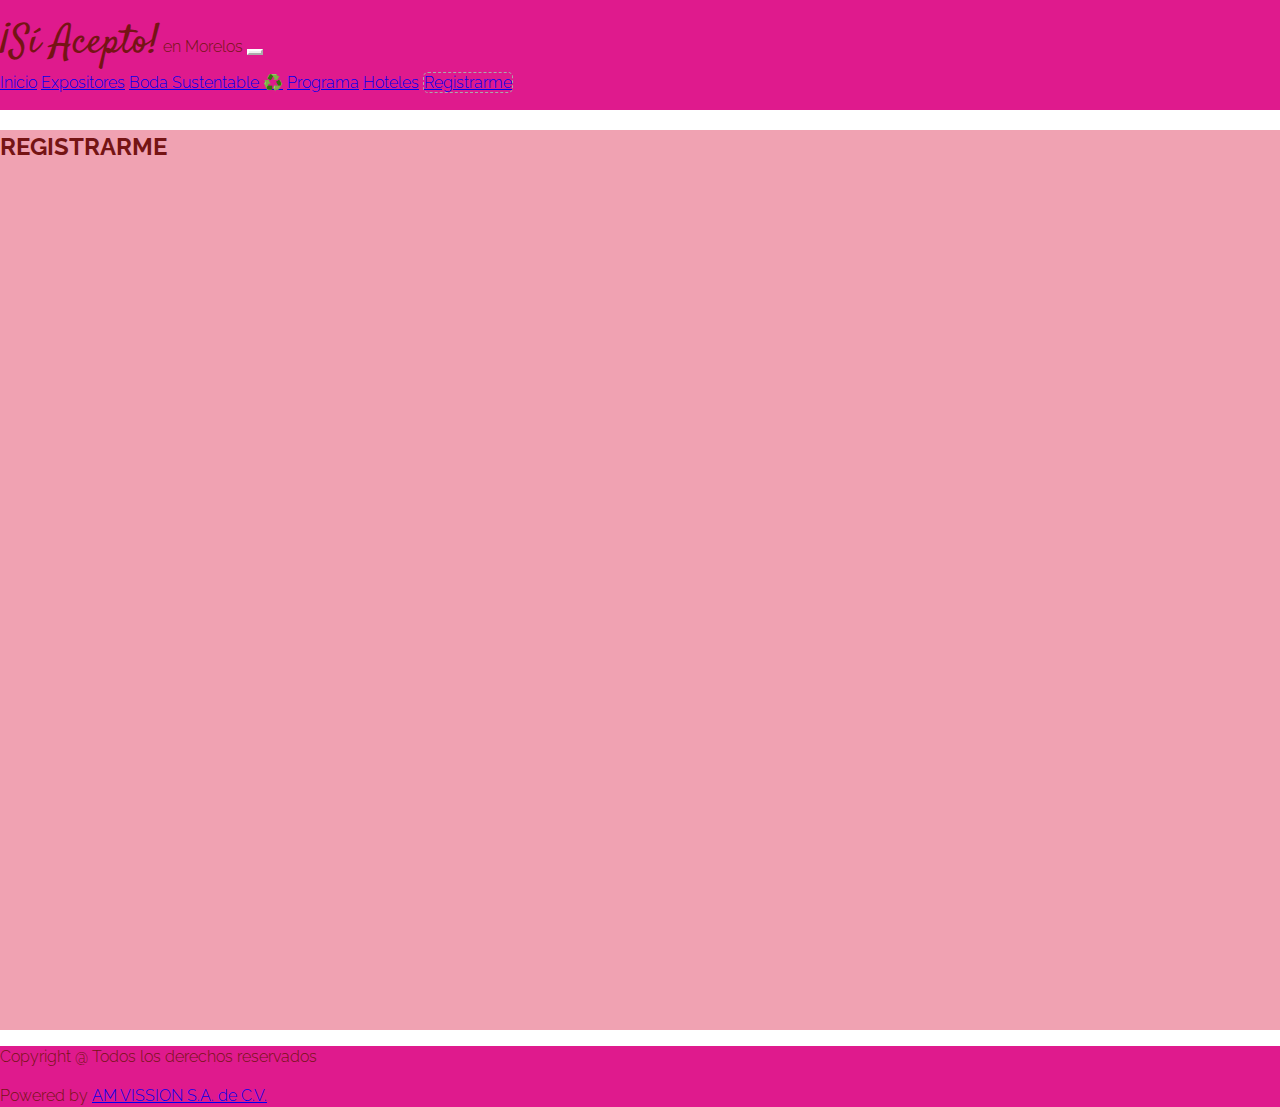
<file: public/registrarme.html>
<!-- HTML5 -->
<!doctype html>

<!-- ESPAÑOL -->
<html lang="es">

<head>

    <meta charset="utf-8">
    <meta name="viewport" content="width=device-width, initial-scale=1, viewport-fit=cover">
    <meta name="description" content="Pagina de registro">
    <meta name="author" content="Miguel Oñate">
    <link rel="shortcut icon" href="">
    <title>Si Acepto en Morelos</title>
    <link rel="apple-touch-icon" href=""> <!-- Apple Touch Icon (at least 200x200px) -->
    <meta name="apple-mobile-web-app-capable" content="yes"> <!-- To run web application in full-screen -->
    <meta name="apple-mobile-web-app-status-bar-style" content="black">
    <!-- Has no effect unless you have the previous meta tag -->

    <!--       LINKS CSS/JS     -->
    <link href="https://cdn.jsdelivr.net/npm/bootstrap@5.1.3/dist/css/bootstrap.min.css" rel="stylesheet"
        integrity="sha384-1BmE4kWBq78iYhFldvKuhfTAU6auU8tT94WrHftjDbrCEXSU1oBoqyl2QvZ6jIW3" crossorigin="anonymous">
    <link rel="stylesheet" href="assets/css/styles.css">
</head>

<body>
    <nav class="navbar navbar-expand-lg navbar-light bg-pink">
        <div class="container-sm">
            <a class="navbar-brand navbar-title text-white"><span class="cursivas text-white">¡Sí
                    Acepto!</span>
                en
                Morelos</a>
            <button class="navbar-toggler" type="button" data-bs-toggle="collapse" data-bs-target="#navbarNavAltMarkup"
                aria-controls="navbarNavAltMarkup" aria-expanded="false" aria-label="Toggle navigation">
                <span class="navbar-toggler-icon"></span>
            </button>
            <div class="collapse navbar-collapse justify-content-end" id="navbarNavAltMarkup">
                <div class="navbar-nav">
                    <a class="nav-link text-white" href="index.html">Inicio</a>
                    <a class="nav-link text-white" href="expositores.html">Expositores</a>
                    <a class="nav-link text-white" href="boda_sust.html">Boda Sustentable ♻️</a>
                    <a class="nav-link text-white" href="programa.html">Programa</a>
                    <a class="nav-link text-white" href="hoteles.html">Hoteles</a>
                    <a class="nav-link text-white li-important" aria-current="page"
                        href="registrarme.html">Registrarme</a>
                </div>
            </div>
        </div>
    </nav>

    <section class="content-section bg-lightpink h-100">
        <div class="container py-5">
            <h2 class="text-center text-white">REGISTRARME</h2>
        </div>
    </section>

    <footer class="bg-pink p-3 text-white text-center">
        <div class="container">
            <div class="row">
                <div class="col-md-12">
                    <p>Copyright @ Todos los derechos reservados</p>
                </div>
            </div>
            <div class="row">
                <div class="col-md-12">
                    <p>Powered by <a class="text-info" href="http://amvission.com/">AM VISSION S.A. de C.V.</span></a>
                </div>
            </div>
        </div>
    </footer>

    <!-- ======= SCRIPT TAGS ====== -->
    <script src="https://cdn.jsdelivr.net/npm/bootstrap@5.1.3/dist/js/bootstrap.bundle.min.js"
        integrity="sha384-ka7Sk0Gln4gmtz2MlQnikT1wXgYsOg+OMhuP+IlRH9sENBO0LRn5q+8nbTov4+1p" crossorigin="anonymous">
    </script>
    <script src="assets/js/app.js"></script>
</body>

</html>
</file>
<file: public/assets/css/styles.css>
@import url(http://fonts.googleapis.com/css?family=Raleway:600,700,800);
@import url(https://fonts.googleapis.com/css2?family=Satisfy&display=swap);

/* ===============================================
   General styles
   ============================================== */

.bg-pink {
    background: #DF1A8D
}

.bg-header-gradient {
    background: rgb(240, 162, 178);
    background: linear-gradient(180deg, rgba(240, 162, 178, 1) 90%, rgba(255, 255, 255, 1) 100%);
}

.bg-gradient-sponsors {
    background: rgb(240, 162, 178);
    background: linear-gradient(356deg, rgba(240, 162, 178, 1) 0%, rgba(255, 255, 255, 1) 38%);
}

.bg-lightpink {
    background: rgb(240, 162, 178);
}

.nav-link:hover {
    background: #1FA29C;
}

.navbar {
    padding: 1rem 0;
    font-size: 1rem;
}

.navbar-toggler {
    border-color: white;
}

.cursivas {
    font-family: 'Satisfy', cursive;
    font-size: 2.5rem;
}

.cursivas-sm {
    font-family: 'Satisfy', cursive;
    font-size: 1.5rem;
}

.navbar-title {
    font-size: 1rem;
}

.li-important {
    border-color: #aaaaaa;
    border-radius: 5px;
    border-width: 1px;
    border-style: dashed;
}

.text-pink {
    color: #DF1A8D;
}

body,
html {
    height: 100%;
    margin: 0;
    font-family: 'Raleway', sans-serif;
}

body {
    font-weight: 300;
    font-size: 16px;
    color: rgb(117, 20, 20);
    -webkit-font-smoothing: antialiased;
    -webkit-overflow-scrolling: touch;
    line-height: 1.4;
    font-family: "Raleway", sans-serif;
}

h2,
h3 {
    margin-bottom: 0;
}

.header_uno {
    height: 100vh;
    background: url(../img/carousel/uno.jpg) no-repeat center scroll;
    -webkit-background-size: cover;
    -moz-background-size: cover;
    background-size: cover;
    -o-background-size: cover;
}

.header_dos {
    height: 100vh;
    background: url(../img/carousel/dos.jpg) no-repeat center scroll;
    -webkit-background-size: cover;
    -moz-background-size: cover;
    background-size: cover;
    -o-background-size: cover;
}

.header_tres {
    height: 100vh;
    background: url(../img/carousel/tres.jpg) no-repeat center scroll;
    -webkit-background-size: cover;
    -moz-background-size: cover;
    background-size: cover;
    -o-background-size: cover;
}

.info-bg {
    width: 100%;
    height: 60vh;
    text-align: center;
    background: url(../img/fecha.jpg) no-repeat bottom scroll;
    -webkit-background-size: cover;
    -moz-background-size: cover;
    background-size: cover;
    -o-background-size: cover;
}

.lugar-bg {
    width: 100%;
    height: 60vh;
    text-align: center;
    background: url(../img/fecha.jpg) no-repeat bottom scroll;
    -webkit-background-size: cover;
    -moz-background-size: cover;
    background-size: cover;
    -o-background-size: cover;
}

.section {
    padding: 1.5rem 0;
}

.h-100 {
    height: 100%;
}

.h-50 {
    height: 50%;
}


/* ========= SCROLL REVEAL -> CONECTADO CON JS ==================== */
.reveal {
    position: relative;
    transform: translateY(150px);
    opacity: 0;
    transition: all 1s ease;
}

.reveal.active {
    transform: translateY(0px);
    opacity: 1;
}

.contenido-window {
    padding: 5rem 0;
    margin: 1rem 0;
    border-radius: 1rem;
}

.card {
    border-radius: 1rem;
    border-width: 0px;
    box-shadow: -8px -8px 16px #dd95a4,
        8px 8px 16px #ffafc0;
}

.card-logo {
    border-radius: 16px;
    box-shadow: 17px -17px 34px #d18d9b,
        -17px 17px 34px #ffb7c9;

}

.card-img-top {
    border-radius: 1rem;
}

.centro-morelos {
    background: url(../);
}


.bg-red {
    background: rgba(117, 20, 20, 0.5);
}

/* ====== countdown ============== */


.countdown {
    background-color: rgba(240, 142, 161, 0.9);
    margin: 1rem 0;
    border-radius: 15px;
    box-shadow: 17px -17px 34px #d18d9b,
        -17px 17px 34px #ffb7c9;
}

.countdown .timeel {
    display: inline-block;
    padding: 5px;
    background: #DF1A8D;
    margin-bottom: 0.1rem;
    color: white;
    min-width: 2.6rem;
    border-radius: 5px;
    font-size: 1.5rem;
}

.countdown span[class*="timeRef"] {
    border-radius: 0.5rem;
    margin-left: 0;
    background: none;
    color: black;
}
</file>
